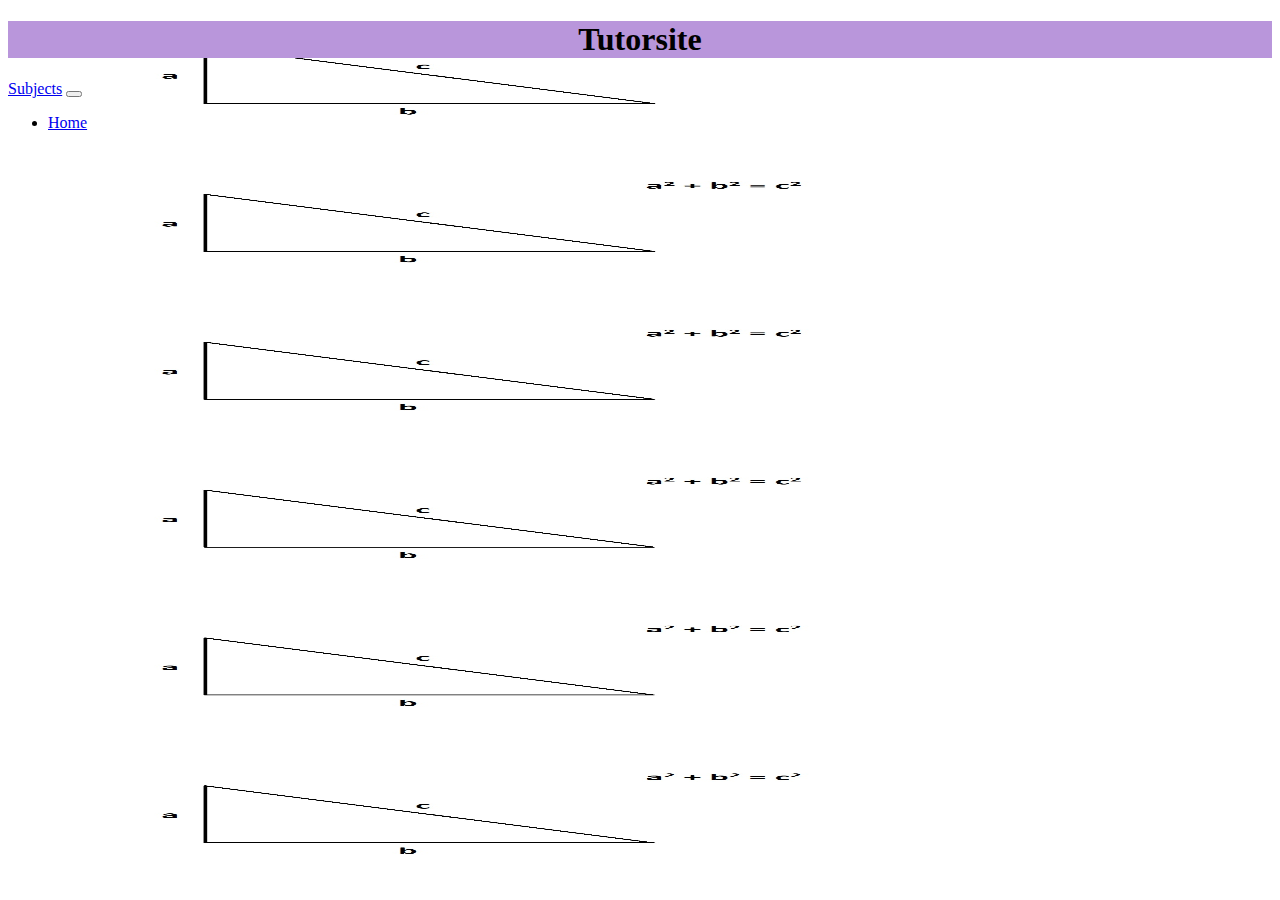
<file: index.html>
<!doctype html>
<html lang="en">
    <head>
        <meta charset="utf-8">
        <meta name="viewport" content="width=device-width, initial-scale=1">
        <title>tutorsite</title>
        <link href="https://cdn.jsdelivr.net/npm/bootstrap@5.2.3/dist/css/bootstrap.min.css"
            rel="stylesheet"
            integrity="sha384-rbsA2VBKQhggwzxH7pPCaAqO46MgnOM80zW1RWuH61DGLwZJEdK2Kadq2F9CUG65"
            crossorigin="anonymous"
        >
        <link rel="stylesheet" href="static/css/tutorsite.css">
    </head>
    <body>
        
        <div class="container">
            <div class="row">
                <div class="col-md-12 col-sm-12 col-xs-12 jumbotron text-center">
                    <h1>Tutorsite</h1>
                </div>
            </div>
        </div>
        <script id="navbar_placeholder" src="static/js/navbar.js"></script>
        

        <!-- <script src="static/js/tutorsite.js"></script> -->
        <script
            src="https://cdn.jsdelivr.net/npm/bootstrap@5.2.3/dist/js/bootstrap.bundle.min.js"
            integrity="sha384-kenU1KFdBIe4zVF0s0G1M5b4hcpxyD9F7jL+jjXkk+Q2h455rYXK/7HAuoJl+0I4"
            crossorigin="anonymous">
        </script>
    </body>
</html>
</file>
<file: static/css/tutorsite.css>
.jumbotron {
    
    /* background-image: url("../images/pythagoras.jpg"); */
    background-size: 100% 100%;
    text-align: center;
    color: #000;
    background-color: #b996db;
}

body {

    color: #000;
    /* background-color: #b996db; */
    background-size: 100% 100%;
    background-image: url("../images/pythagoras.jpg");
}
</file>
